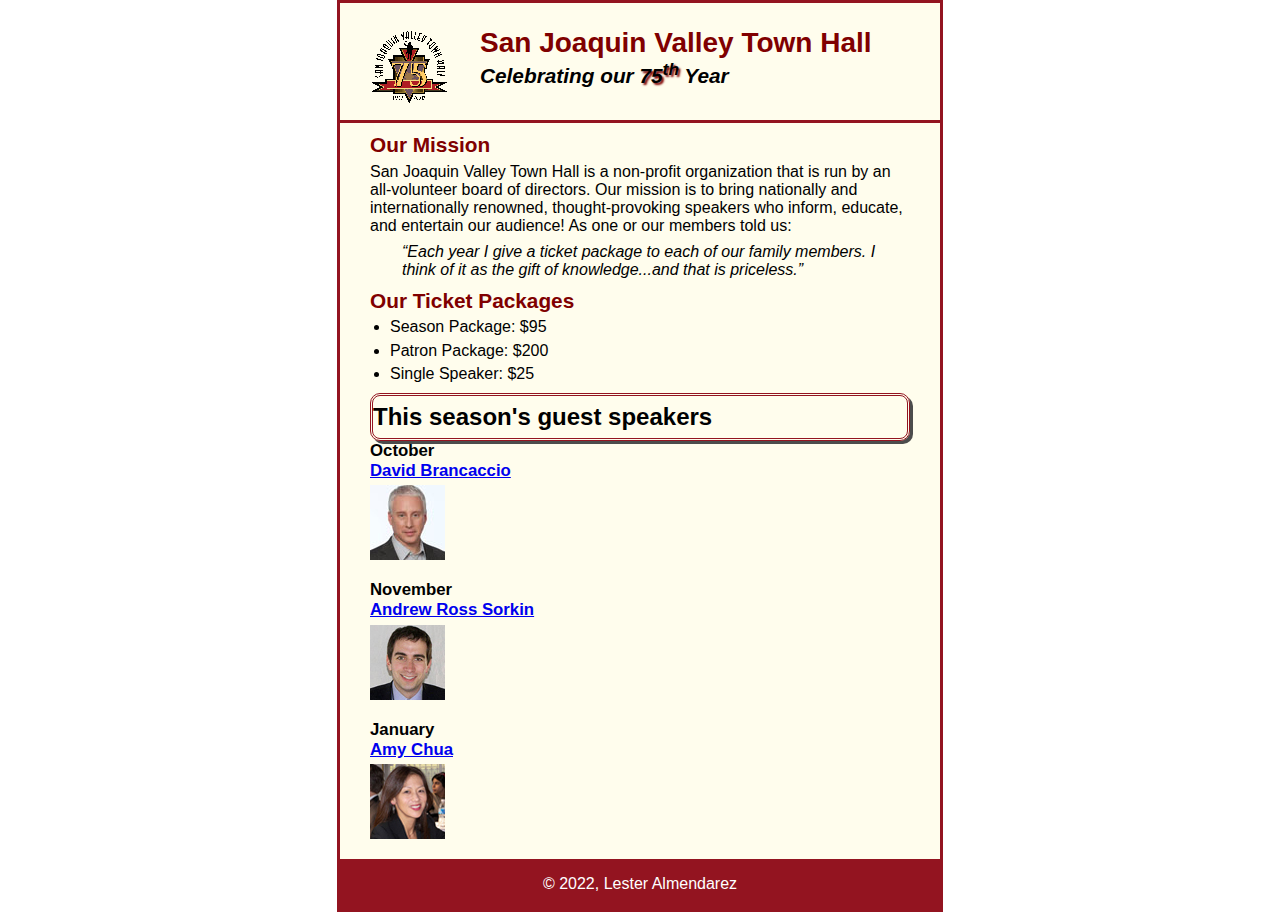
<file: index.html>
<!DOCTYPE html>
<html lang="en">

<head>
	<meta charset="utf-8">
	<title>San Joaquin Valley Town Hall</title>
	<link rel="shortcut icon" href="images/favicon.ico">
	<link rel="stylesheet" href="styles/c5_main.css">
</head>

<body>
	<header>
		<img src="images/town_hall_logo.gif" alt="Town Hall logo" height="80">
		<h2>San Joaquin Valley Town Hall</h2>
		<h3>Celebrating our <span class="shadow">75<sup>th</sup></span> Year</h3>
	</header>
	<main>
		<h2>Our Mission</h2>
		<p>San Joaquin Valley Town Hall is a non-profit organization that is run by an 
			all-volunteer board of directors. Our mission is to bring nationally and 
			internationally renowned, thought-provoking speakers who inform, educate, 
			and entertain our audience! As one or our members told us:</p>
		<blockquote>&ldquo;Each year I give a ticket package to each of our family members. 
			I think of it as the gift of knowledge...and that is priceless.&rdquo;</blockquote>

		<h2>Our Ticket Packages</h2>
		<ul>
			<li>Season Package: $95</li>
			<li>Patron Package: $200</li>
			<li>Single Speaker: $25</li>
		</ul>

		<h1>This season's guest speakers</h1>
		<h3>October<br><a href="speakers/brancaccio.html">David Brancaccio</a></h3>
		<img src="images/brancaccio75.jpg" alt="David Brancaccio photo">
		<h3>November<br><a href="speakers/sorkin.html">Andrew Ross Sorkin</a></h3>
		<img src="images/sorkin75.jpg" alt="Andrew Ross Sorkin photo">
		<h3>January<br><a href="speakers/chua.html">Amy Chua</a></h3>
		<img src="images/chua75.jpg" alt="Amy Chua photo">
	</main>
	<footer>
		<p>&copy; 2022, Lester Almendarez</p>
	</footer>
</body>
</html>
</file>
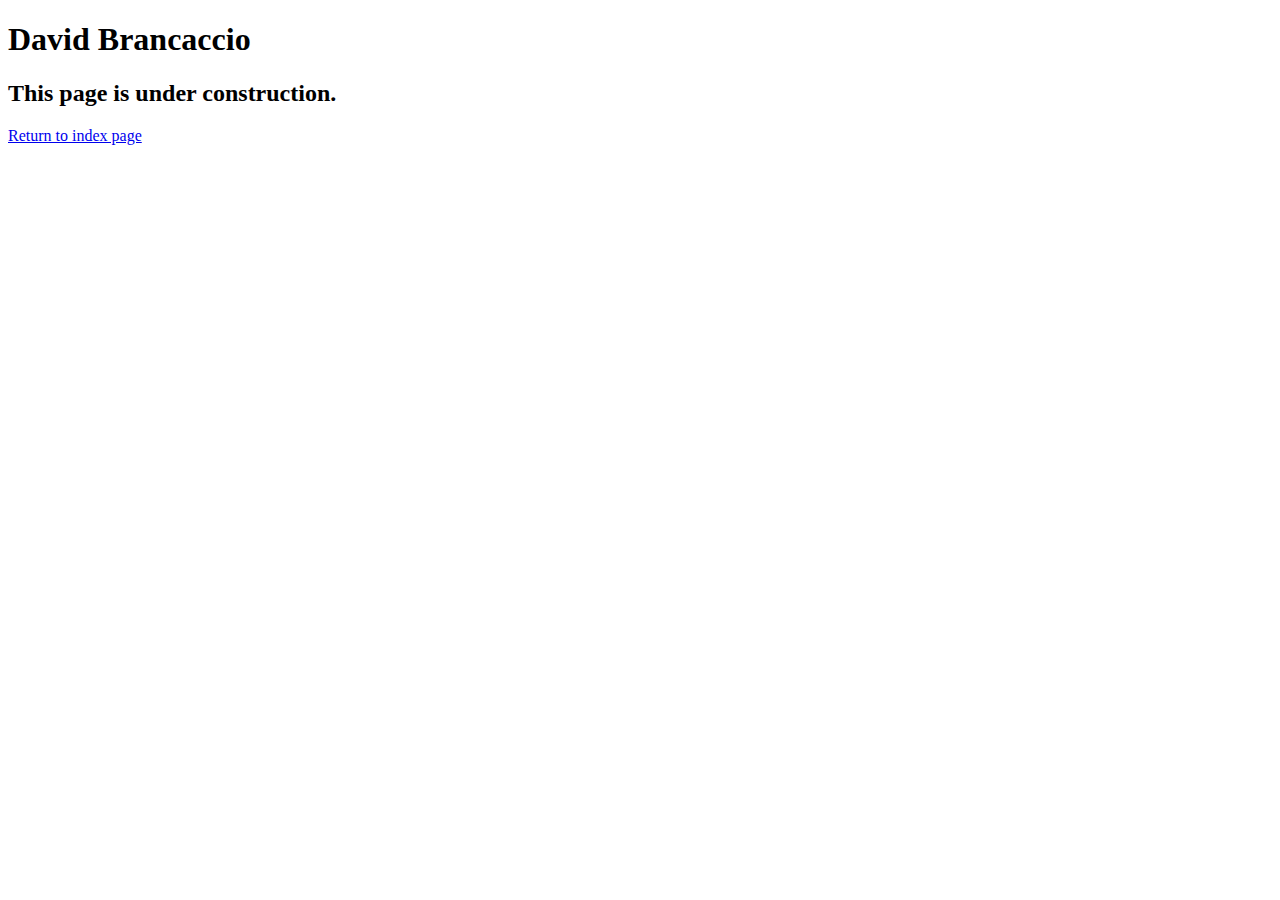
<file: speakers/brancaccio.html>
<!DOCTYPE html>
<html lang="en">

<head>
	<meta charset="utf-8">
	<title>San Joaquin Valley Town Hall</title>
	<link rel="shortcut icon" href="images/favicon.ico">

</head>

<body>
    <main>
	    <h1>David Brancaccio</h1>
	    <h2>This page is under construction.</h2>
		<p><a href="../index.html">Return to index page</a></p>
    </main>
</body>

</html>
</file>
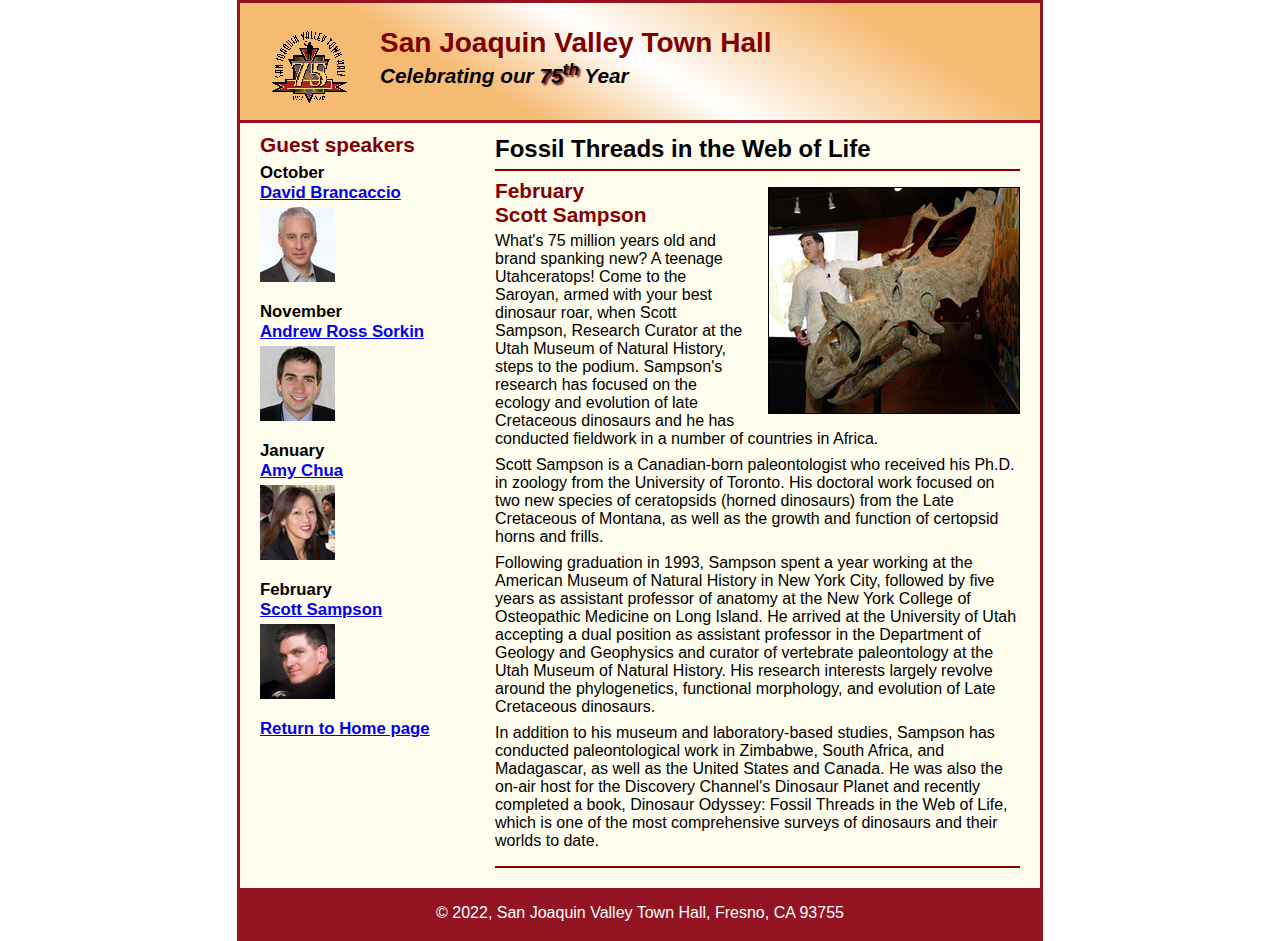
<file: speakers/c6_sampson.html>
<!DOCTYPE html>
<html lang="en">

<head>
	<meta charset="utf-8">
	<title>San Joaquin Valley Town Hall</title>
	<link rel="shortcut icon" href="../images/favicon.ico">
	<link rel="stylesheet" href="../styles/c6_speaker.css">
</head>

<body>
	<header>
		<img src="../images/town_hall_logo.gif" alt="Town Hall logo" height="80">
		<h2>San Joaquin Valley Town Hall</h2>
		<h3>Celebrating our <span class="shadow">75<sup>th</sup></span> Year</h3>
	</header>
	<main>
		<section>
			<h1>Fossil Threads in the Web of Life</h1>
			<article>
				<img src="../images/sampson_dinosaur.jpg" alt="Scott Sampson with dinosaur">
				<h2>February<br>Scott Sampson</h2>
				<p>What's 75 million years old and brand spanking new? A teenage Utahceratops! Come to the 
				   Saroyan, armed with your best dinosaur roar, when Scott Sampson, Research Curator at the 
				   Utah Museum of Natural History, steps to the podium. Sampson's research has focused on the 
				   ecology and evolution of late Cretaceous dinosaurs and he has conducted fieldwork in a number 
				   of countries in Africa.</p>
				<p>Scott Sampson is a Canadian-born paleontologist who received his Ph.D. in zoology from the 
				   University of Toronto. His doctoral work focused on two new species of ceratopsids (horned 
				   dinosaurs) from the Late Cretaceous of Montana, as well as the growth and function of certopsid 
				   horns and frills.</p>
				<p>Following graduation in 1993, Sampson spent a year working at the American Museum of Natural 
				   History in New York City, followed by five years as assistant professor of anatomy at the New 
				   York College of Osteopathic Medicine on Long Island. He arrived at the University of Utah 
				   accepting a dual position as assistant professor in the Department of Geology and Geophysics 
				   and curator of vertebrate paleontology at the Utah Museum of Natural History. His research 
				   interests largely revolve around the phylogenetics, functional morphology, and evolution of 
				   Late Cretaceous dinosaurs.</p>
				<p>In addition to his museum and laboratory-based studies, Sampson has conducted paleontological 
				   work in Zimbabwe, South Africa, and Madagascar, as well as the United States and Canada. He was 
				   also the on-air host for the Discovery Channel's Dinosaur Planet and recently completed a book, 
				   Dinosaur Odyssey: Fossil Threads in the Web of Life, which is one of the most 
				   comprehensive surveys of dinosaurs and their worlds to date.</p>
			</article>
		</section>
		
		<aside>
			<h2>Guest speakers</h2>
			<h3>October<br><a href="../speakers/brancaccio.html">David Brancaccio</a></h3>
			<img src="../images/brancaccio75.jpg" alt="David Brancaccio photo">
			<h3>November<br><a href="../speakers/sorkin.html">Andrew Ross Sorkin</a></h3>
			<img src="../images/sorkin75.jpg" alt="Andrew Ross Sorkin photo">
			<h3>January<br><a href="../speakers/chua.html">Amy Chua</a></h3>
			<img src="../images/chua75.jpg" alt="Amy Chua photo">
			<h3>February<br><a href="../speakers/c6_sampson.html">Scott Sampson</a></h3>
			<img src="../images/sampson75.jpg" alt="Scott Sampson photo">
			<h3><a href="../c6_index.html">Return to Home page</a></h3>
		</aside>
	</main>
	<footer>
		<p>&copy; 2022, San Joaquin Valley Town Hall, Fresno, CA 93755</p>
	</footer>
</body>
</html>
</file>
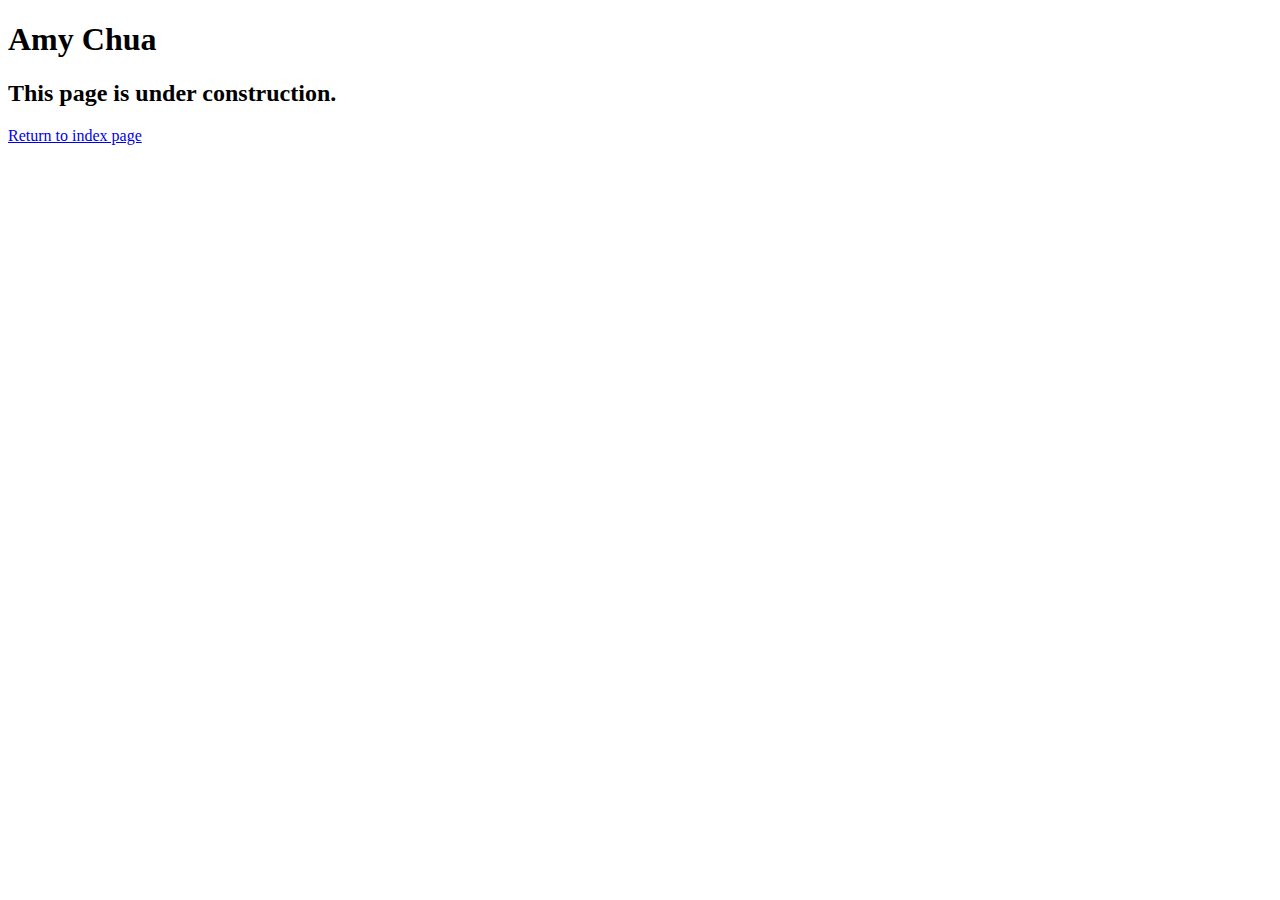
<file: speakers/chua.html>
<!DOCTYPE html>
<html lang="en">

<head>
	<meta charset="utf-8">
	<title>San Joaquin Valley Town Hall</title>
	<link rel="shortcut icon" href="images/favicon.ico">
</head>

<body>
	<main>
		<h1>Amy Chua</h1>
		<h2>This page is under construction.</h2>
		<p><a href="../index.html">Return to index page</a></p>
	</main>
</body>

</html>
</file>
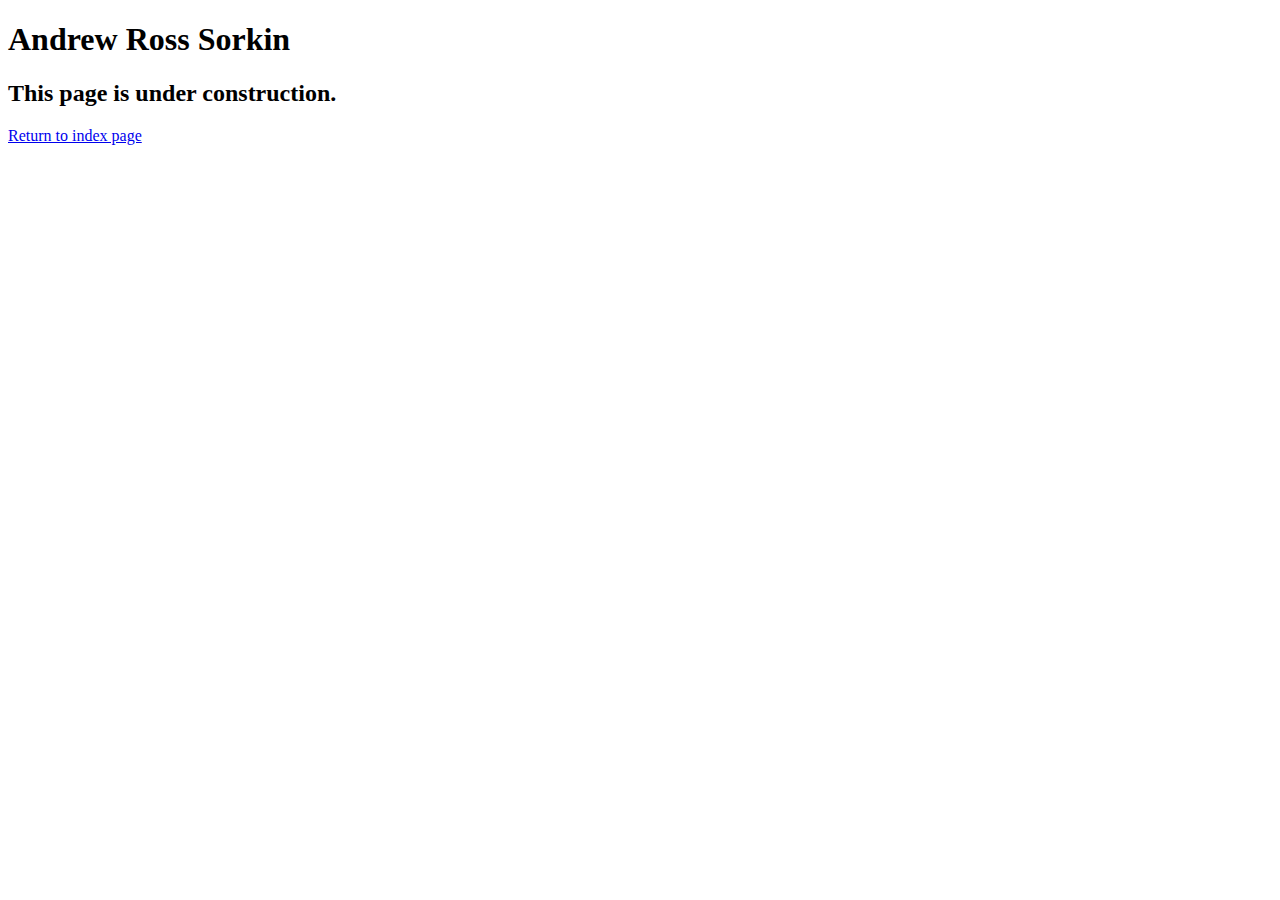
<file: speakers/sorkin.html>
<!DOCTYPE html>
<html lang="en">

<head>
	<meta charset="utf-8">
	<title>San Joaquin Valley Town Hall</title>
	<link rel="shortcut icon" href="images/favicon.ico">
</head>

<body>
	<main>
		<h1>Andrew Ross Sorkin</h1>
		<h2>This page is under construction.</h2>
		<p><a href="../index.html">Return to index page</a></p>
	</main>
</body>

</html>
</file>
<file: styles/c5_main.css>
/* custom property */

*{
	margin: 0;
	padding: 0;
}
:root {
    --global-color-1: #800000;
}
html{
	background-color: white;
}
/* the styles for the elements */
body {
    font-family: Arial, Helvetica, sans-serif;
    font-size: 100%;
    width: 600px;
    margin: 0 auto;
	border: 3px solid #931420;
	background-color: #fffded;

}
header{
	padding: 1.5em 0 2em 0;
	border-bottom: 3px solid #931420;
	background-image: -moz-linear-gradient(
	30deg, #f6bb73 0%, #f6bb73 30%, white 50%, #f6bb73 80%, #f6bb73 100%);
}

a:focus, a:hover {
    font-style: italic;
}

/* the styles for the header */
header h2 {
    font-size: 175%;
    color: var(--global-color-1);

}

header h3 {
    font-size: 130%;
    font-style: italic;

}

header img {
    float: left;
	padding: 0 30px;
}

.shadow {
    text-shadow: 2px 2px 2px var(--global-color-1);
}

/* the styles for the main content */
main {
    clear: left;
	padding: 0 30px;
}

main h1 {
    font-size: 150%;
    padding: .3em 0;
	border-top: 3px solid #931420;
	border-bottom: 3px solid #931420;
    border-style: double;
    border-left-color: #931420;
    border-right-color: #931420;
    border-radius: 10px;
    box-shadow: 3px 3px #4c4c4c;

}

main h2 {
    color: var(--global-color-1);
    font-size: 130%;
    padding: .5em 0 .25em 0;
}

main h3 {
    font-size: 105%;
    padding-bottom: .25em;
}

main img {
    padding-bottom: 1em;
}

main p {
    padding-bottom: .5em;
}

main blockquote {
    padding: 0 2em;
    font-style: italic;
}

main ul {
    padding: 0 0 .25em 1.25em;
}

main li {
    padding-bottom: .35em;
}
footer{
	background-color: #931420;
}
/* the styles for the footer */
footer p {
	color: white;
    text-align: center;
    padding: 1em 0;
}
</file>
<file: styles/c6_speaker.css>
/* the styles for the elements */
* {
	margin: 0;
	padding: 0;
}
html {
	background-color: white;
}
body {
	font-family: Arial, Helvetica, sans-serif;
    font-size: 100%;
    width: 800px;
    margin: 0 auto;
    border: 3px solid #931420;
    background-color: #fffded;
}
a:focus, a:hover {
	font-style: italic;
}
/* the styles for the header */
header {
	padding: 1.5em 0 2em 0;
	border-bottom: 3px solid #931420;
		background-image: -moz-linear-gradient(
	    30deg, #f6bb73 0%, #f6bb73 30%, white 50%, #f6bb73 80%, #f6bb73 100%);
	background-image: -webkit-linear-gradient(
	    30deg, #f6bb73 0%, #f6bb73 30%, white 50%, #f6bb73 80%, #f6bb73 100%);
	background-image: -o-linear-gradient(
	    30deg, #f6bb73 0%, #f6bb73 30%, white 50%, #f6bb73 80%, #f6bb73 100%);
	background-image: linear-gradient(
	    30deg, #f6bb73 0%, #f6bb73 30%, white 50%, #f6bb73 80%, #f6bb73 100%);
}
header h2 {
	font-size: 175%;
	color: #800000;
}
header h3 {
	font-size: 130%;
	font-style: italic;
}
header img {
	float: left;
	padding: 0 30px;
}
.shadow {
	text-shadow: 2px 2px 2px #800000;
}
/* the styles for the section */
section {
	width: 525px;
	float: right;
	padding: 0 20px 20px 20px;
}
section h1 {
	font-size: 150%;
	padding: .5em 0 .25em 0;
	margin: 0;
}
section h2 {
	color: #800000;
	font-size: 130%;
	padding: .5em 0 .25em 0;
}
section p {
	padding-bottom: .5em;
}
section blockquote {
	padding: 0 2em;
	font-style: italic;
}
section ul {
	padding: 0 0 .25em 1.25em;
}
section li {
	padding-bottom: .35em;
}

/* the styles for the article */
article {
	padding: .5em 0;
	border-top: 2px solid #800000;
	border-bottom: 2px solid #800000;
}
article h2 {
	padding-top: 0;
}
article h3 {
	font-size: 105%;
	padding-bottom: .25em;
}
article img {
	float: right;
	margin: .5em 0 1em 1em;
	border: 1px solid black;
}

/* the styles for the aside */
aside {
	width: 215px;
	float: right;
	padding: 0 0 20px 20px;
}
aside h2 {
	color: #800000;
	font-size: 130%;
	padding: .5em 0 .25em 0;
}
aside h3 {
	font-size: 105%;
	padding-bottom: .25em;
}
aside img {
	padding-bottom: 1em;
}

/* the styles for the footer */
footer {
	background-color: #931420;
	clear: both;

}
footer p {
	text-align: center;
	color: white;
	padding: 1em 0;
}
</file>
